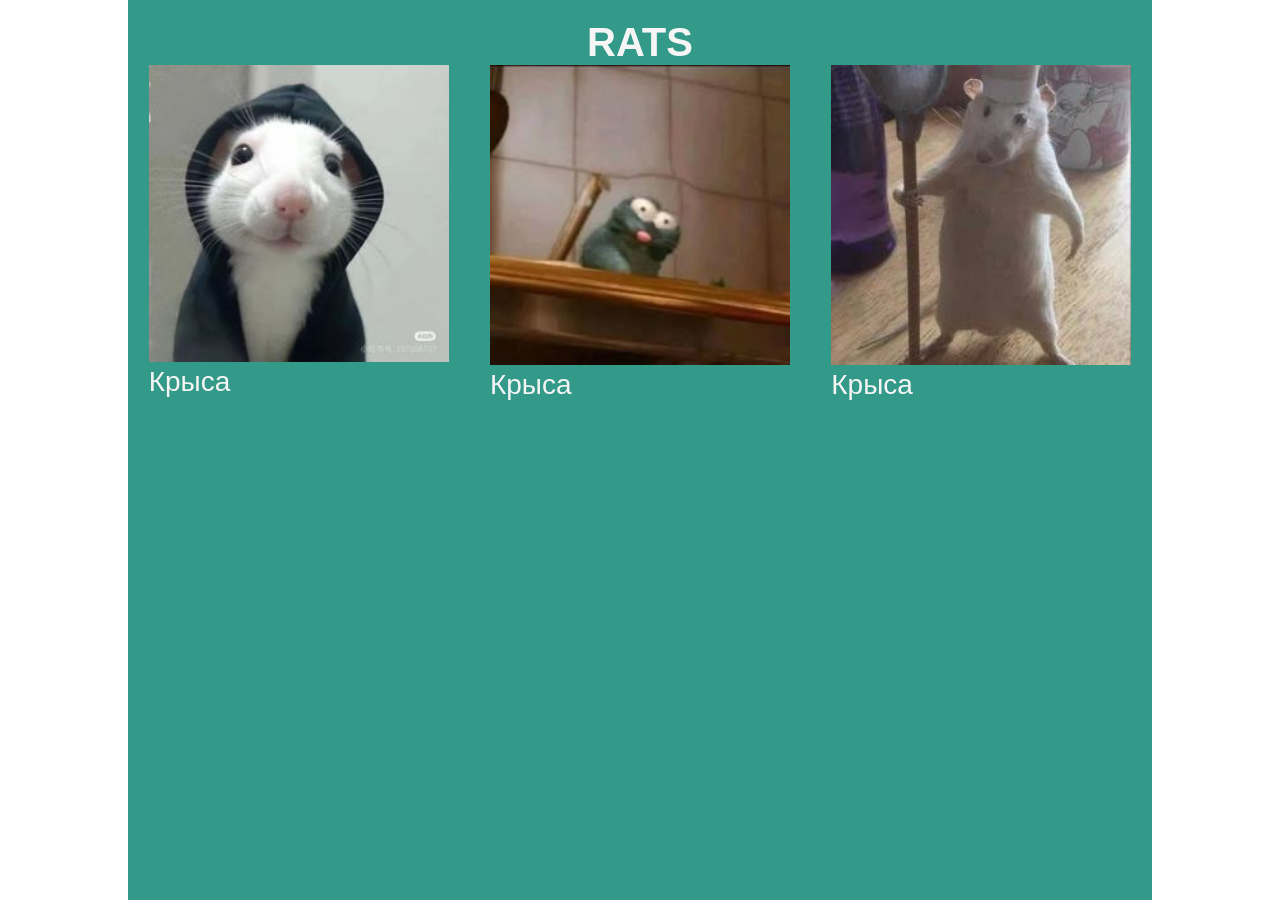
<file: index.html>
<!DOCTYPE html>
<html lang="en">
<head>
    <meta charset="UTF-8">
    <meta name="viewport" content="width=device-width, initial-scale=1.0">
    <link rel="stylesheet" href="css/style.css">
    <title>RATS</title>
</head>
<body>
    <div class="container">
        <h1 class="caption">RATS</h1>
        <div class="gallery">
            <div class="item">
            <img class="item-img" src="images/rats123.jpg" alt="xd">
            <p class="item-txt">Крыса</p>
            </div>
            <div class="item">
            <img class="item-img" src="images/ratsxd.jpg" alt="xd">
            <p class="item-txt">Крыса</p>
            </div>
            <div class="item">
            <img class="item-img" src="images/ratsbew.jpg" alt="xd">
            <p class="item-txt">Крыса</p>
            </div>
        </div>
    </div>
</body>
</html>
</file>
<file: css/style.css>
*{
    padding: 0;
    margin: 0;
}

.container {
    width: 80%;
    height: 100vh;
    background-color: rgb(51, 153, 136);
    margin: 0 auto;
}
.caption{
    color: whitesmoke;
    font-size: 40px;
    text-align:  center;
    padding-top: 20px;
    font-family: sans-serif;
}
.item-img{
    width: 300px;
}
.item-txt{
    font-family: sans-serif;
    font-size: 28px;
    color: whitesmoke;
}
.gallery{
    display: flex;
    justify-content: space-around;
}

@media screen and (max-width: 390px) {
    .container{
        /*background-color: palevioletred;*/
    }
    .gallery{
        flex-direction: column;
        align-items: center;
    }
    .item-img{
        width: 350px;
    }
    .item{
        margin-bottom: 40px;
    }
}
</file>
